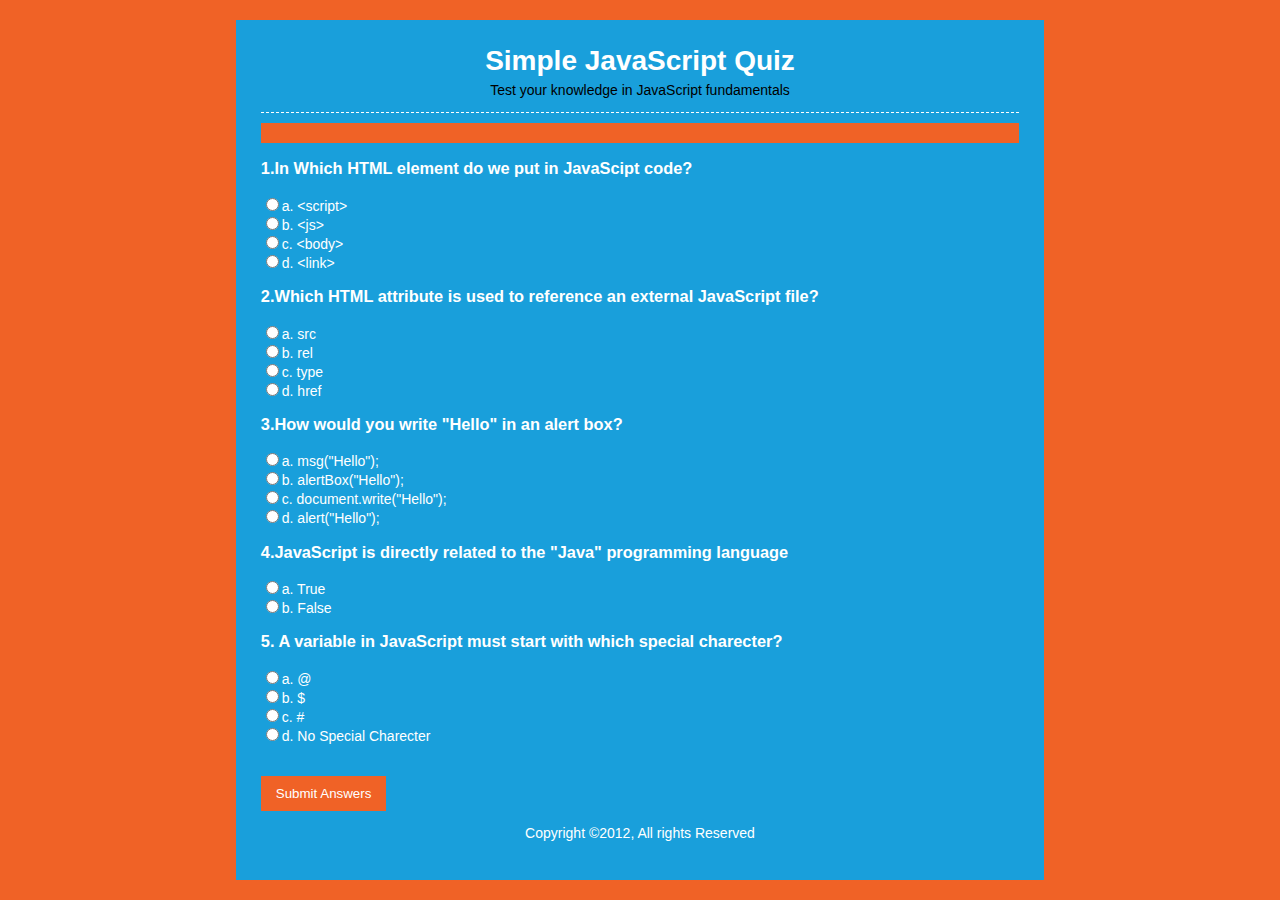
<file: SimpleQuiz/Quiz.html>
<!DOCTYPE html>
<html>
    <head>
        <title>Simple JavaScript Quiz.</title>
        <link rel="stylesheet" href="css/style.css">
        <script src="js/script.js"></script>
    </head>
    <body>
        <div id="container">
            <header>
                <h1>Simple JavaScript Quiz</h1>
                <p>Test your knowledge in <strong></strong>JavaScript fundamentals</strong></p>
            </header>
            <section>
                <div id="results"></div>
                <form name="quizForm" onsubmit="return submitAnswers()">
                    <h3>1.In  Which HTML element do we put in JavaScipt code? </h3>
                    <input type="radio" name="q1" value="a" id="q1a">a. &lt;script&gt; <br>
                     <input type="radio" name="q1" value="b" id="q1b">b. &lt;js&gt; <br>
                     <input type="radio" name="q1" value="c" id="q1c">c. &lt;body&gt; <br>
                  <input type="radio" name="q1" value="d" id="q1d">d. &lt;link&gt; <br>
                    
                    <h3>2.Which HTML attribute is used to reference an external JavaScript file?</h3>
                    <input type="radio" name="q2" value="a" id="q1a">a. src <br>
                     <input type="radio" name="q2" value="b" id="q2b">b. rel <br>
                     <input type="radio" name="q2" value="c" id="q3c">c. type <br>
                  <input type="radio" name="q2" value="d" id="q4d">d. href<br>
                    
                    <h3>3.How would you write "Hello" in an alert box?</h3>
                    <input type="radio" name="q3" value="a" id="q2a">a. msg("Hello");<br>
                     <input type="radio" name="q3" value="b" id="q2b">b. alertBox("Hello"); <br>
                     <input type="radio" name="q3" value="c" id="q2c">c. document.write("Hello"); <br>
                  <input type="radio" name="q3" value="d" id="q2d">d. alert("Hello"); <br>
                    
                    <h3>4.JavaScript is directly related to the "Java" programming language </h3>
                    <input type="radio" name="q4" value="a" id="q4a">a. True<br>
                     <input type="radio" name="q4" value="b" id="q4b">b. False <br>
                     
                    <h3>5. A variable in JavaScript must start with which special charecter?</h3>
                    <input type="radio" name="q5" value="a" id="q5a">a. @ <br>
                     <input type="radio" name="q5" value="b" id="q5b">b. $<br>
                     <input type="radio" name="q5" value="c" id="q5c">c. # <br>
                  <input type="radio" name="q5" value="d" id="q5d">d. No Special Charecter<br><br><br>
                    
                    <input type="submit" value="Submit Answers">
                </form>
            </section>
            <footer>
                <p>Copyright &copy;2012, All rights Reserved</p>
            </footer>
        </div>
    </body>
</html>
</file>
<file: SimpleQuiz/css/style.css>
body{
  background: #f06226;
    color: #fff;
    font-family: 'arial', sans-serif;
    font-size: 14px;
}

#container{
    width: 60%;
    background: #199fdb;
    margin: 20px auto;
    overflow: auto;
    padding: 25px;
}

header{
 text-align: center;
    border-bottom: #fff dashed 1px;
}

header h1{
 margin: 0;
    padding: 0;
}

header p{
 padding: 0;
    margin-top: 5px;
    color: #000;
}

section{
 min-height: 400px;
}

footer{
text-align: center;
}

input[type='submit']{
    background: #f06226;
    color: #fff;
    border: 0;
    padding: 10px 15px;
    cursor: pointer;
}

#results{
 background: #f06226;
    padding: 10px;
    margin: 10px 0;
}

#results span{
 color: #000;
    font-weight: bold;
}
</file>
